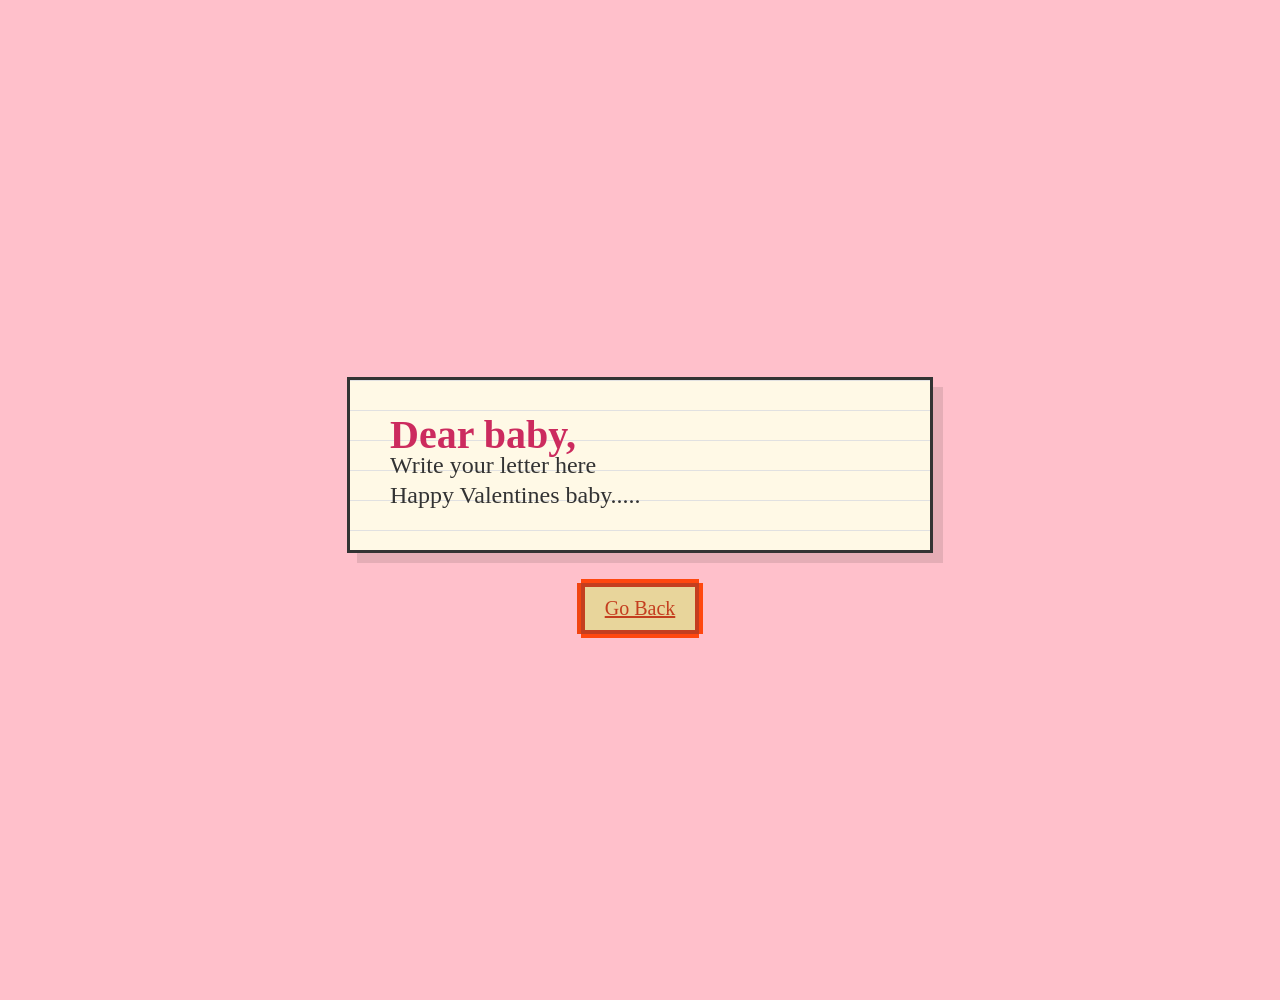
<file: Html/letter.html>
<!DOCTYPE html>
<html lang="en">
<head>
    <meta charset="UTF-8">
    <meta name="viewport" content="width=device-width, initial-scale=1.0">
    <title>Letter</title>

    <link rel = "stylesheet" href="style.css">

    <style>
        body{
            background-color: pink;
        }
    </style>
</head>
<body>

    <audio id="bg-music" loop>
    <source src="" type="audio/mpeg">
    Your browser does not support the audio element.
</audio>

<script>
    const audio = document.getElementById("bg-music");

    // Try to play immediately
    audio.play().catch(error => {
        // If browser blocks it, wait for the first user interaction
        console.log("Autoplay blocked. Waiting for interaction.");
        document.body.addEventListener('click', () => {
            audio.play();
        }, { once: true }); // This ensures the listener only runs once
    });
</script>

    <div id="heart-container"></div> <div class="letter">
        <h1>Dear baby,</h1>
        <p>
            Write your letter here
        </p>
        <p>Happy Valentines baby.....</p>
    </div>

    <a href="homepage.html" class="pixel-button">Go Back</a>

</body>
</html>
</file>
<file: Html/style.css>
body{
    margin: 0;
    display: flex;
    
    /* ADD THIS LINE */
    flex-direction: column; 
    
    justify-content: center; /* Now controls vertical spacing */
    align-items: center;     /* Now controls horizontal centering */
    min-height: 100vh;
    gap: 10px;
}

.envelope{
    background-color: pink;
}

.homepage{
    background-color: pink;
}

h1{
     color: #c43e1f;
    font-family: "Dancing Script",cursive;
    font-size:  3rem;
}

.pixel-button {
    background: #e8d59b;
    border: 4px solid #c43e1f;
    font-family: 'Dancing Script', cursive;
    padding: 10px 20px;
    font-size: 20px;
    cursor: pointer;
     align-items: center;
                
                
    box-shadow: 
    -4px 0 0 0 #f14511,
    4px 0 0 0 #ff470f,
    0 -4px 0 0 #ff470f,
    0  4px 0 0 #ff470f;
                
    position: relative;
    margin-top: 20px;

    color:#c43e1f
}

.pixel-button:active {
    top: 4px; 
    box-shadow: none;
}

.letter {
    background-color: #fff9e6; /* Soft cream color */
    width: 80%;
    max-width: 500px;
    padding: 40px;
    position: relative;
    box-shadow: 10px 10px 0px rgba(0, 0, 0, 0.1); /* "Pixel" style blocky shadow */
    border: 3px solid #333;
    
    /* This creates the lined paper effect */
    background-image: linear-gradient(#e1e1e1 1px, transparent 1px);
    background-size: 100% 30px;
    line-height: 30px; /* Match the line height to the background size */
}

.letter h1 {
    margin-top: 0;
    font-family: 'Dancing Script', cursive;
    color: #cc2b5e;
}

.letter p {
    font-family: 'Dancing Script', cursive;
    font-size: 1.5rem;
    color: #333;
    margin: 0;
}

.main-container {
    background-color: white;
    padding: 30px;
    border: 4px solid black; /* Matches the button style */
    box-shadow: 8px 8px 0px rgba(0, 0, 0, 0.1); /* Adds depth */
    display: flex;
    flex-direction: column;
    align-items: center;
    gap: 20px; /* Space between the cat, title, and buttons */
    max-width: 400px; /* Keeps the box from getting too wide */
    border-radius: 0; /* Keeps it sharp and pixel-like */
}

/* Optional: Ensure buttons stack neatly inside the box */
.button-group {
    display: flex;
    flex-direction: column;
    align-items:center ;
    gap: 10px;
    width: 100%;
}

/* General Page Setup */
body {
    background-color: pink;
    margin: 0;
    display: flex;
    justify-content: center;
    align-items: center;
    min-height: 100vh;
    font-family: 'Dancing Script', cursive;
    overflow-x: hidden; /* Prevents scrollbars from hearts and jumping buttons */
    overflow-y:auto;

    padding: 50px 0;
}

/* The White "Letter" Container */
.letter-window {
    background-color: white;
    padding: 40px;
    border: 4px solid black;
    box-shadow: 10px 10px 0px rgba(0, 0, 0, 0.1);
    display: flex;
    flex-direction: column;
    align-items: center;
    text-align: center;
    gap: 20px;
    max-width: 450px;
    z-index: 10;
}

h1 {
    color: #cc2b5e;
    margin: 0;
    font-size: 2.5rem;
}

.cat {
    width: 220px;
    height: auto;
}

/* Buttons and Runaway Logic Area */
.buttons {
    display: flex;
    gap: 30px;
    align-items: center;
    justify-content: center;
    width: 100%;
    height: 150px;
}

.btn-img {
    width: 110px;
    cursor: pointer;
    transition: transform 0.15s ease-out; /* Smooths out the jump */
}

/* Success Message */
.final-text {
    display: none; /* Controlled by JavaScript */
    font-size: 1.6rem;
    color: #cc2b5e;
    line-height: 1.5;
}

/* Floating Hearts Animation */
.heart {
    position: absolute;
    bottom: -20px;
    color: #ff4d6d;
    font-size: 20px;
    user-select: none;
    pointer-events: none;
    animation: floatUp 4s linear forwards;
}

@keyframes floatUp {
    0% { 
        transform: translateY(0) rotate(0deg); 
        opacity: 1; 
    }
    100% { 
        transform: translateY(-110vh) rotate(360deg); 
        opacity: 0; 
    }
}
</file>
